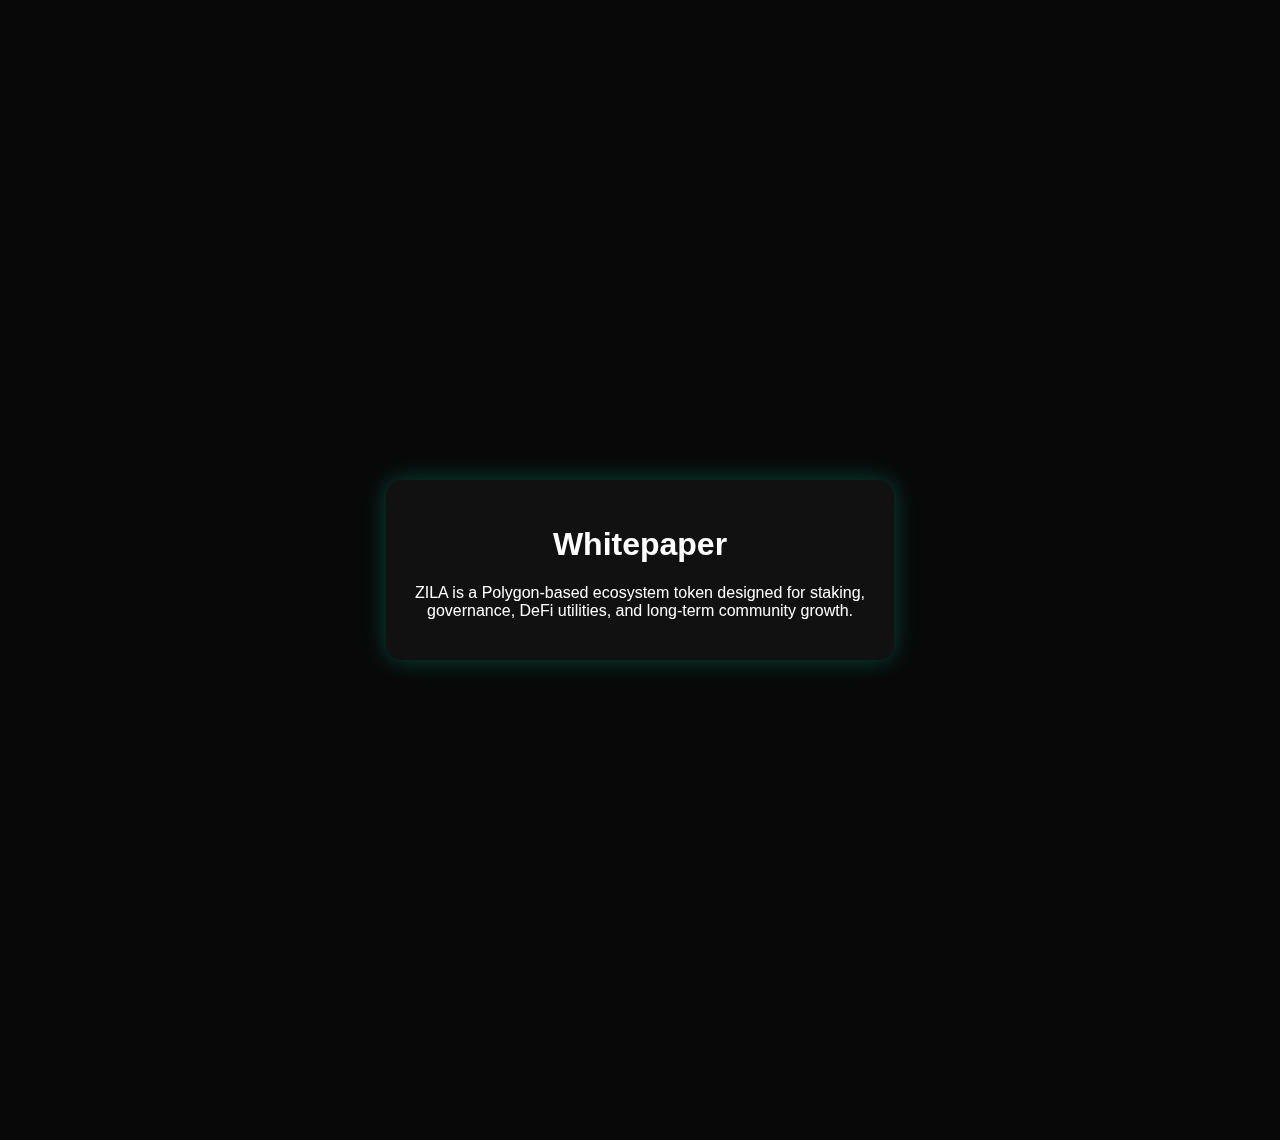
<file: whitepaper.html>
<!DOCTYPE html>
<html lang="en">
<head>
<title>ZILA | Whitepaper</title>
<meta charset="UTF-8">
<link rel="stylesheet" href="https://www.w3schools.com/w3css/5/w3.css">
<link rel="stylesheet" href="css/style.css">
</head>

<body class="w3-black">

<section class="w3-container w3-padding-64">
  <div class="w3-content card">
    <h1>Whitepaper</h1>
    <p>
      ZILA is a Polygon-based ecosystem token designed for staking,
      governance, DeFi utilities, and long-term community growth.
    </p>
  </div>
</section>

</body>
</html>
</file>
<file: css/style.css>
body {
  background: url("assets/img/file_0000000089a07206ba973b71ed36a268.png") center/cover fixed no-repeat;
  color: white;
  font-family: Arial, sans-serif;
}

section {
  min-height: 100vh;
  padding: 120px 15px;
  display: flex;
  justify-content: center;
}

.container {
  width: 100%;
  max-width: 420px; /* INI YANG BIKIN TIDAK TERLALU LEBAR */
}

.card {
  background: rgba(0,0,0,0.65);
  backdrop-filter: blur(12px);
  border-radius: 20px;
  padding: 25px;
  text-align: center;
}

input, select {
  width: 100%;
  padding: 12px;
  border-radius: 10px;
  border: none;
  margin: 10px 0;
}

button {
  width: 100%;
  padding: 14px;
  border-radius: 14px;
  border: none;
  background: white;
  color: black;
  font-weight: bold;
  cursor: pointer;
  margin-top: 10px;
}

.token {
  width: 130px;
  margin: 15px auto;
  display: block;
}

.circle {
  border-radius: 50%;
}

section {
  min-height: 100vh;
  display: flex;
  justify-content: center;
  align-items: center;
  padding: 120px 15px;
}

.container {
  width: 100%;
  max-width: 480px;
}

.card {
  background: rgba(0,0,0,0.7);
  backdrop-filter: blur(14px);
  border-radius: 22px;
  padding: 30px;
  text-align: center;
}

h2 {
  font-size: 28px;
}

h3 {
  font-size: 20px;
}

p {
  font-size: 16px;
}

input, select {
  font-size: 16px;
}

button {
  font-size: 16px;
}

nav {
  position: fixed;
  top: 0;
  width: 100%;
  padding: 15px 20px;
  display: flex;
  gap: 15px;
  align-items: center;
  justify-content: center;
  background: rgba(0,0,0,0.6);
  backdrop-filter: blur(10px);
  z-index: 1000;
}

nav a {
  color: white;
  text-decoration: none;
  font-size: 14px;
}

nav button {
  margin-left: auto;
}

body {
  margin: 0;
  font-family: Arial, sans-serif;
  background: #000;
  color: #fff;
}

.center {
  display: flex;
  justify-content: center;
  padding: 120px 16px 40px;
}

.card {
  background: rgba(0,0,0,0.7);
  border-radius: 16px;
  padding: 32px;
  max-width: 420px;
  width: 100%;
  box-shadow: 0 0 30px rgba(255,255,255,0.1);
}

.big {
  font-size: 18px;
}

input, select, button {
  width: 100%;
  padding: 12px;
  margin-top: 12px;
  border-radius: 8px;
  border: none;
}

button {
  background: #111;
  color: #fff;
  border: 1px solid #fff;
  cursor: pointer;
}

button:hover {
  background: #fff;
  color: #000;
}

hr {
  margin: 24px 0;
}

.history-item {
  font-size: 14px;
  margin-bottom: 12px;
}

body{
  background:#080808;
  color:#ffffff;
  font-family:Arial,sans-serif;
}

.center{
  padding-top:120px;
}

.card{
  max-width:460px;
  margin:auto;
  background:#111;
  padding:24px;
  border-radius:16px;
  box-shadow:0 0 25px rgba(0,255,200,0.25);
}

.title{
  text-align:center;
}

button, select, input{
  width:100%;
  margin-top:12px;
  padding:10px;
  border-radius:8px;
  border:none;
}

input, select{
  background:#0e0e0e;
  color:#fff;
}

.btn.stake{
  background:#2196F3;
  color:#fff;
}

.btn.claim{
  background:#4CAF50;
  color:#fff;
}

.balance{
  margin-top:10px;
  padding:10px;
  background:#0d0d0d;
  border-radius:8px;
  text-align:center;
}

.info, .history{
  background:#0d0d0d;
  padding:12px;
  border-radius:10px;
  margin-top:15px;
  font-size:14px;
}

.history ul{
  padding-left:18px;
}
</file>
